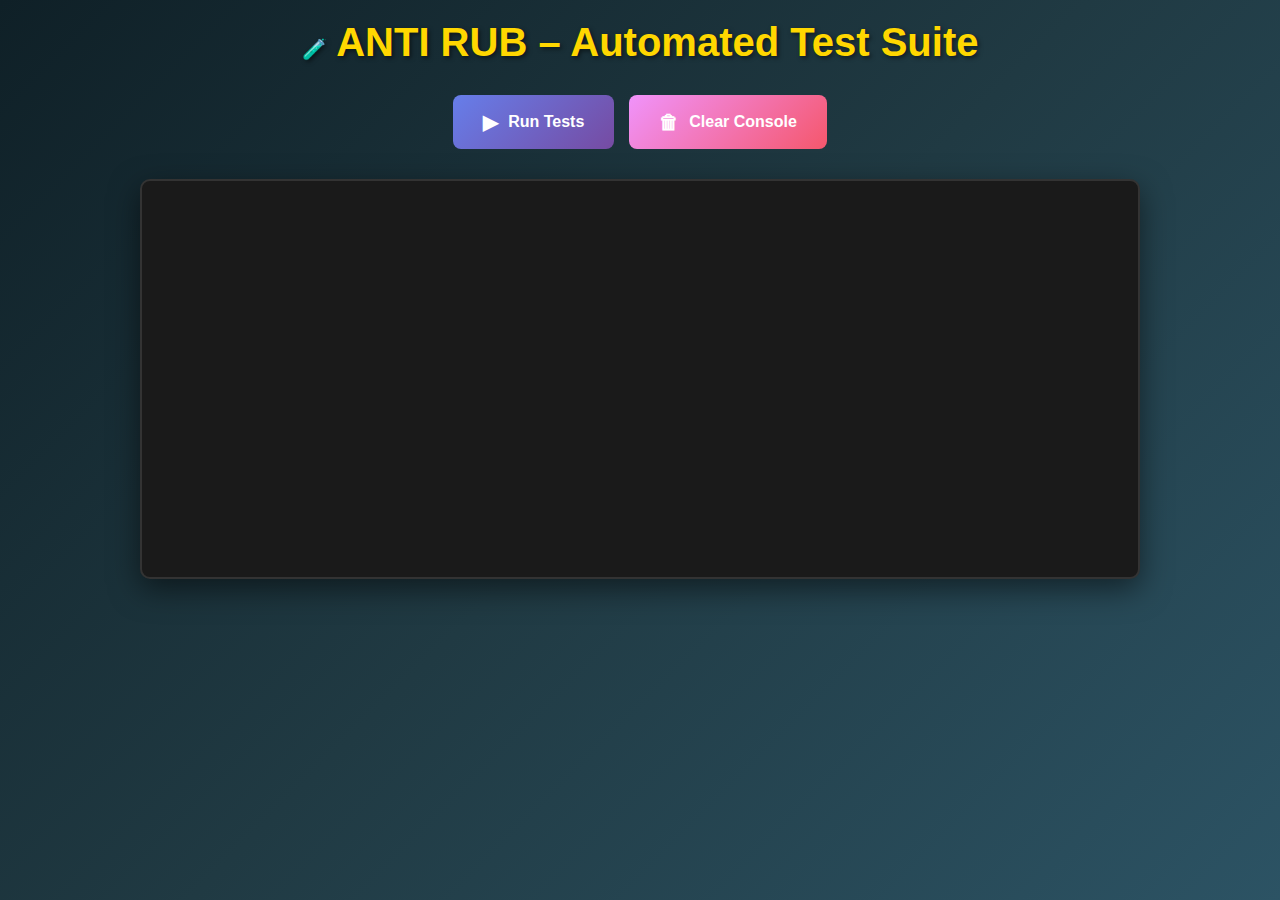
<file: tests/test-runner.html>
<!DOCTYPE html>
<html lang="en">
<head>
    <meta charset="UTF-8">
    <meta name="viewport" content="width=device-width, initial-scale=1.0">
    <title>🧪 ANTI RUB - Automated Test Suite</title>
    <style>
        * {
            margin: 0;
            padding: 0;
            box-sizing: border-box;
        }

        body {
            font-family: 'Segoe UI', Tahoma, Geneva, Verdana, sans-serif;
            background: linear-gradient(135deg, #0f2027 0%, #203a43 50%, #2c5364 100%);
            color: #fff;
            padding: 20px;
            min-height: 100vh;
        }

        .container {
            max-width: 1000px;
            margin: 0 auto;
        }

        h1 {
            text-align: center;
            margin-bottom: 30px;
            color: #ffd700;
            font-size: 2.5em;
            text-shadow: 2px 2px 4px rgba(0,0,0,0.5);
        }

        .controls {
            display: flex;
            gap: 15px;
            justify-content: center;
            margin-bottom: 30px;
        }

        button {
            padding: 15px 30px;
            font-size: 16px;
            font-weight: bold;
            border: none;
            border-radius: 8px;
            cursor: pointer;
            transition: all 0.3s ease;
            display: flex;
            align-items: center;
            gap: 10px;
        }

        .run-btn {
            background: linear-gradient(135deg, #667eea 0%, #764ba2 100%);
            color: white;
        }

        .run-btn:hover {
            transform: translateY(-2px);
            box-shadow: 0 5px 15px rgba(102, 126, 234, 0.4);
        }

        .clear-btn {
            background: linear-gradient(135deg, #f093fb 0%, #f5576c 100%);
            color: white;
        }

        .clear-btn:hover {
            transform: translateY(-2px);
            box-shadow: 0 5px 15px rgba(245, 87, 108, 0.4);
        }

        #console {
            background: #1a1a1a;
            border: 2px solid #333;
            border-radius: 10px;
            padding: 20px;
            min-height: 400px;
            max-height: 600px;
            overflow-y: auto;
            font-family: 'Courier New', monospace;
            font-size: 14px;
            line-height: 1.6;
            box-shadow: 0 10px 30px rgba(0,0,0,0.5);
        }

        .log-entry {
            margin-bottom: 10px;
            padding: 8px;
            border-radius: 4px;
            animation: fadeIn 0.3s ease;
        }

        @keyframes fadeIn {
            from { opacity: 0; transform: translateX(-10px); }
            to { opacity: 1; transform: translateX(0); }
        }

        .log-info {
            color: #4fc3f7;
        }

        .log-success {
            color: #66bb6a;
            background: rgba(102, 187, 106, 0.1);
        }

        .log-error {
            color: #ef5350;
            background: rgba(239, 83, 80, 0.1);
        }

        .log-warning {
            color: #ffb74d;
            background: rgba(255, 183, 77, 0.1);
        }

        .test-summary {
            margin-top: 20px;
            padding: 20px;
            background: rgba(255,255,255,0.05);
            border-radius: 10px;
            display: none;
        }

        .test-summary.show {
            display: block;
        }

        .summary-item {
            display: flex;
            justify-content: space-between;
            margin: 10px 0;
            font-size: 18px;
        }

        .icon {
            font-size: 20px;
        }
    </style>
</head>
<body>
    <div class="container">
        <h1><span class="icon">🧪</span> ANTI RUB – Automated Test Suite</h1>
        
        <div class="controls">
            <button class="run-btn" onclick="runTests()">
                <span class="icon">▶</span> Run Tests
            </button>
            <button class="clear-btn" onclick="clearConsole()">
                <span class="icon">🗑</span> Clear Console
            </button>
        </div>

        <div id="console"></div>
        <div id="summary" class="test-summary"></div>
    </div>

    <script>
        let testsPassed = 0;
        let testsFailed = 0;

        function log(message, type = 'info') {
            const console = document.getElementById('console');
            const entry = document.createElement('div');
            entry.className = `log-entry log-${type}`;
            
            const icons = {
                info: '🚀',
                success: '✅',
                error: '❌',
                warning: '⚠️'
            };
            
            entry.textContent = `${icons[type]} ${message}`;
            console.appendChild(entry);
            console.scrollTop = console.scrollHeight;
        }

        function clearConsole() {
            document.getElementById('console').innerHTML = '';
            document.getElementById('summary').classList.remove('show');
            testsPassed = 0;
            testsFailed = 0;
        }

        function showSummary() {
            const summary = document.getElementById('summary');
            const total = testsPassed + testsFailed;
            const passRate = total > 0 ? ((testsPassed / total) * 100).toFixed(1) : 0;
            
            summary.innerHTML = `
                <h2>📊 Test Summary</h2>
                <div class="summary-item">
                    <span>Total Tests:</span>
                    <strong>${total}</strong>
                </div>
                <div class="summary-item">
                    <span>✅ Passed:</span>
                    <strong style="color: #66bb6a">${testsPassed}</strong>
                </div>
                <div class="summary-item">
                    <span>❌ Failed:</span>
                    <strong style="color: #ef5350">${testsFailed}</strong>
                </div>
                <div class="summary-item">
                    <span>Pass Rate:</span>
                    <strong style="color: ${passRate >= 80 ? '#66bb6a' : '#ffb74d'}">${passRate}%</strong>
                </div>
            `;
            summary.classList.add('show');
        }

        async function runTests() {
            clearConsole();
            log('Starting test execution...', 'info');
            
            try {
                // Test 1: Check if essential files exist
                await testFileExists('/index-new.html', 'Main page');
                await testFileExists('/trade.html', 'Trading page');
                await testFileExists('/staking.html', 'Staking page');
                await testFileExists('/faucet.html', 'Faucet page');
                
                // Test 2: Check CSS files
                await testFileExists('/css/styles.css', 'Main styles');
                await testFileExists('/css/variables.css', 'CSS variables');
                
                // Test 3: Check JS files
                await testFileExists('/js/app.js', 'Main app script');
                await testFileExists('/js/config.js', 'Configuration script');
                await testFileExists('/js/wallet.js', 'Wallet integration');
                await testFileExists('/js/contracts.js', 'Contract interactions');
                
                // Test 4: Contract addresses validation
                testContractAddress('0x4e6175f449b04e20437b2A2AD8221884Bda38f39', 'MockUSDT');
                testContractAddress('0xe4A39E3D2C64C2D3a1d9c7C6B9eB63db55277b71', 'ARUB Token');
                testContractAddress('0x5360400F8B80382017AEE6e4C09c8a935526757B', 'Staking Contract');
                
                log('All tests completed!', 'info');
                showSummary();
                
            } catch (error) {
                log(`Test execution error: ${error.message}`, 'error');
                testsFailed++;
                showSummary();
            }
        }

        async function testFileExists(path, name) {
            try {
                const response = await fetch(path);
                if (response.ok) {
                    log(`${name}: File exists ✓`, 'success');
                    testsPassed++;
                } else {
                    log(`${name}: File not found (${response.status})`, 'error');
                    testsFailed++;
                }
            } catch (error) {
                log(`${name}: Failed to check (${error.message})`, 'error');
                testsFailed++;
            }
        }

        function testContractAddress(address, name) {
            const pattern = /^0x[a-fA-F0-9]{40}$/;
            if (pattern.test(address)) {
                log(`${name}: Valid address format ✓`, 'success');
                testsPassed++;
            } else {
                log(`${name}: Invalid address format`, 'error');
                testsFailed++;
            }
        }

        // Auto-run tests on page load (optional)
        // window.addEventListener('load', runTests);
    </script>
</body>
</html>
</file>
